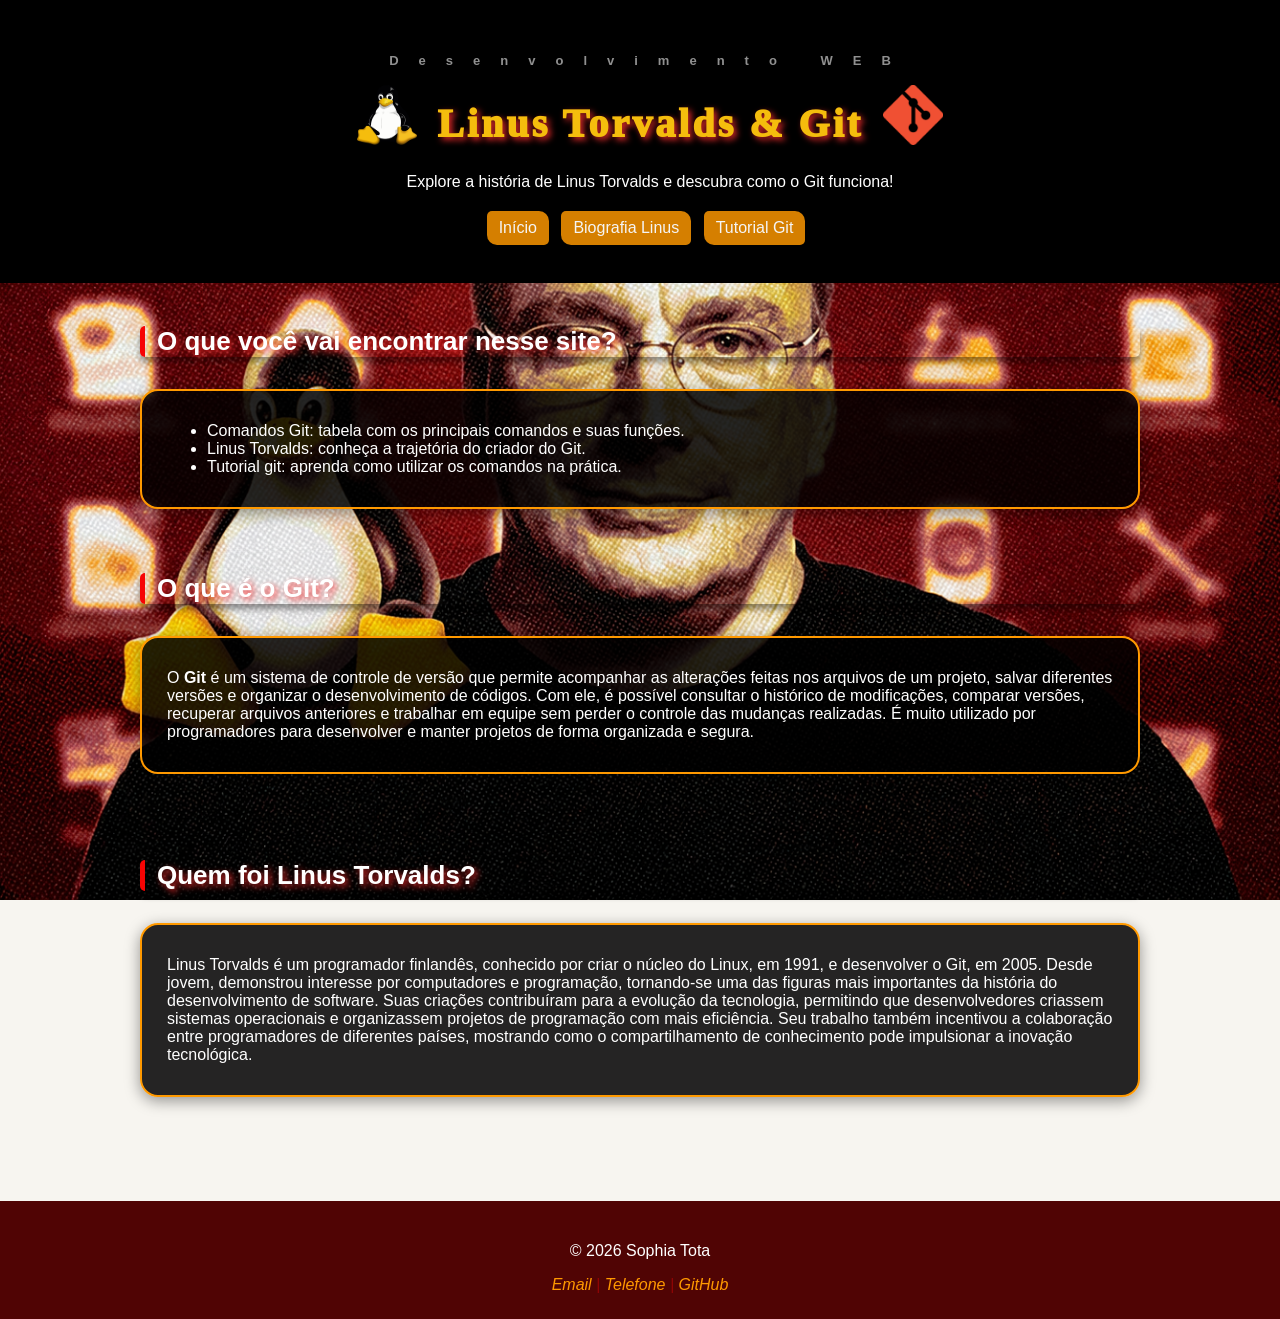
<file: index.html>
<!DOCTYPE html>
<html lang="en">
<head>
    <meta charset="UTF-8">
    <meta name="viewport" content="width=device-width, initial-scale=1.0">
    <title>Tutorial | Git </title>
    <link rel="stylesheet" href="./style/style.css">

</head>
<body>
    <header class="cabecalho">
        <div class="container">
            <p class="etiqueta">Desenvolvimento WEB</p>
            <div class="foto">
            <img src="img/linux.png" alt="Logo do Linux">
            <h1>Linus Torvalds & Git</h1>
            <img src="img/git.png" alt="Logo do Git">
        </div>
        <div class="container">

            <p class="subtitulo">
                Explore a história de Linus Torvalds e descubra como o Git funciona!
            </p>

             <nav class="menu-principal">
                    <ul class="menu-lista">
                    <li><a class="menu-link" href="index.html">Início</a></li>
                    <li><a class="menu-link" href="./pages/bio.html"> Biografia Linus</a></li>
                    <li><a class="menu-link" href="./pages/git.html"> Tutorial Git</a></li>
                </ul>
            </nav>

        </div>
    </header>
    
    <main>
         <section class="secao">
                    <div class="container">
                        <h2 class="titulo-secao">O que você vai encontrar nesse site?</h2>
                        <article class="card">

                        <p>
                            <ul>
                                <li> Comandos Git: tabela com os principais comandos e suas funções.</li>
                                <li> Linus Torvalds: conheça a trajetória do criador do Git.</li>
                                <li> Tutorial git: aprenda como utilizar os comandos na prática.</li>
                            </ul>
                        </p>
                    </article>
                        </div>
                <section class="secao">
                    <div class="container">
                        <h2 class="titulo-secao">O que é o Git?</h2>
                        <article class="card">

                        <p>
                            O <b>Git</b> é um sistema de controle de versão que permite acompanhar 
                            as alterações feitas nos arquivos de um projeto, salvar diferentes 
                            versões e organizar o desenvolvimento de códigos. Com ele, é possível 
                            consultar o histórico de modificações, comparar versões, recuperar arquivos 
                            anteriores e trabalhar em equipe sem perder o controle das mudanças realizadas. 
                            É muito utilizado por programadores para desenvolver e manter projetos de forma 
                            organizada e segura.
                        </p>
                        </div>
                    </section>
                    </article>
                        <section class="secao">
                        <div class="container">

                        <h2 class="titulo-secao">Quem foi Linus Torvalds?</h2>
                        <article class="card">
                                <p>
                                    Linus Torvalds é um programador finlandês, 
                                    conhecido por criar o núcleo do Linux, em 1991, e desenvolver o Git, 
                                    em 2005. Desde jovem, demonstrou interesse por computadores e programação, 
                                    tornando-se uma das figuras mais importantes da história do desenvolvimento 
                                    de software. Suas criações contribuíram para a evolução da tecnologia, permitindo 
                                    que desenvolvedores criassem sistemas operacionais e organizassem projetos de programação 
                                    com mais eficiência. Seu trabalho também incentivou a colaboração entre programadores de 
                                    diferentes países, mostrando como o compartilhamento de conhecimento pode impulsionar a 
                                    inovação tecnológica.
                                </p>
                            </article>
                        </section>
                        </div>
                        </article>
        
    </main>
  <footer class="rodape">
        <div class="container">
            <p>&copy; 2026 Sophia Tota </p>

            <address>
                <a href="sophia.ttota@gmail">Email</a>
                <span> | </span>
                <a href="tel+5515991891791">Telefone</a>
                <span> | </span>
                <a href="https://github.com/sophiatota" target="_blank">GitHub</a>

            </address>

        </div>

    </footer>


</body>
</html>
</file>
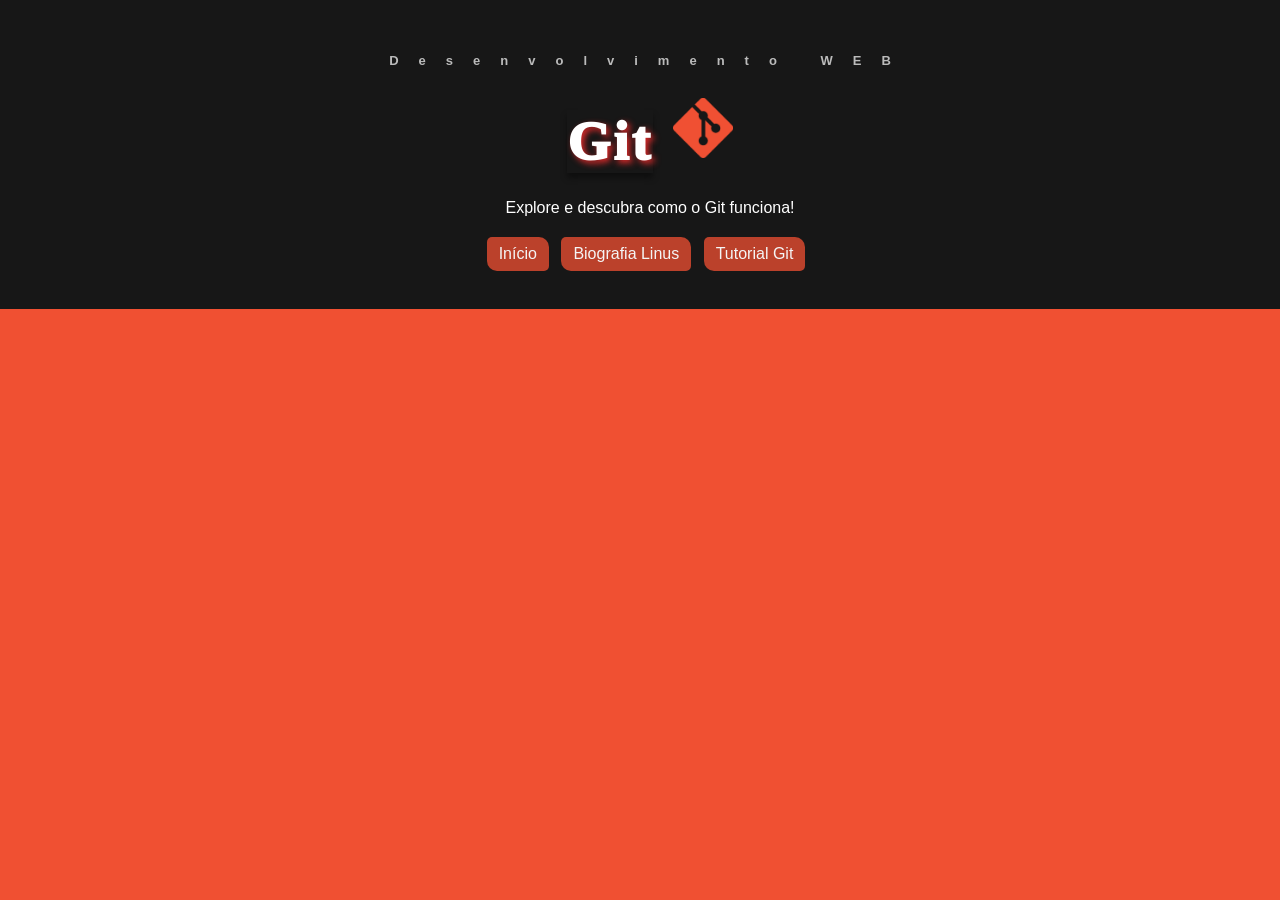
<file: pages/git.html>
<!DOCTYPE html>
<html lang="en">
<head>
    <meta charset="UTF-8">
    <meta name="viewport" content="width=device-width, initial-scale=1.0">
    <title>Tutorial | Git </title>
    <link rel="stylesheet" href="../style/style-git.css">

</head>
<body>
    <header class="cabecalho">
        <div class="container">
            <p class="etiqueta">Desenvolvimento WEB</p>
            <div class="foto">
            <h1>Git</h1>
            <img src="../img/git.png" alt="Logo do Git">
        </div>
        <div class="container">

            <p class="subtitulo">
                Explore e descubra como o Git funciona!
            </p>

             <nav class="menu-principal">
                    <ul class="menu-lista">
                    <li><a class="menu-link" href="index.html">Início</a></li>
                    <li><a class="menu-link" href="./pages/bio.html"> Biografia Linus</a></li>
                    <li><a class="menu-link" href="./pages/git.html"> Tutorial Git</a></li>
                </ul>
            </nav>

        </div>
    </header>
    
    <!--<main>
         <section class="secao">
                    <div class="container">
                        <h2 class="titulo-secao">1. Comandos básicos do Git</h2>
                         <table>

                            <thead>
                                <tr>
                                    <th>Comando</th>
                                    <th>Função</th>
                                </tr>
                            </thead>

                            <tbody>
                                <tr>
                                    <td>git init</td>
                                    <td>Inicializa o Git na pasta, criando um repositório para controlar as versões dos arquivos.</td>
                
                                </tr>
                                <tr>

                                    <td>Photoshop</td>
                                    <td>R$ 1.000,000</td>
                                </tr>
                                <tr>

                                    <td>Illustrator</td>
                                    <td>R$ 1.000,000</td>
                                </tr>
                                <tr>
                                    <td rowspan="4">Desenvolvimento</td>
                                    <td>HTML</td>
                                    <td>R$ 1.000,000</td>
                                </tr>
                                <tr>

                                    <td>CSS</td>
                                    <td>R$ 1.000,000</td>
                                </tr>
                                <tr>

                                    <td>JS</td>
                                    <td>R$ 1.000,000</td>
                                </tr>
                                <tr>

                                    <td>PHP</td>
                                    <td>R$ 1.000,000</td>
                                </tr>
                            </tbody>
                            <tfoot>
                                <tr>
                                    <td colspan="3">Valores sujeitos a alterações sem aviso prévio</td>
                                </tr>
                            </tfoot>
                        </table>

                        </div>
                <section class="secao">
                    <div class="container">
                        <h2 class="titulo-secao">O que é o Git?</h2>
                        <article class="card">

                        <p>
                            O <b>Git</b> é um sistema de controle de versão que permite acompanhar 
                            as alterações feitas nos arquivos de um projeto, salvar diferentes 
                            versões e organizar o desenvolvimento de códigos. Com ele, é possível 
                            consultar o histórico de modificações, comparar versões, recuperar arquivos 
                            anteriores e trabalhar em equipe sem perder o controle das mudanças realizadas. 
                            É muito utilizado por programadores para desenvolver e manter projetos de forma 
                            organizada e segura.
                        </p>
                        </div>
                    </section>
                    </article>
                        <section class="secao">
                        <div class="container">

                        <h2 class="titulo-secao">Quem foi Linus Torvalds?</h2>
                        <article class="card">
                                <p>
                                    Linus Torvalds é um programador finlandês, 
                                    conhecido por criar o núcleo do Linux, em 1991, e desenvolver o Git, 
                                    em 2005. Desde jovem, demonstrou interesse por computadores e programação, 
                                    tornando-se uma das figuras mais importantes da história do desenvolvimento 
                                    de software. Suas criações contribuíram para a evolução da tecnologia, permitindo 
                                    que desenvolvedores criassem sistemas operacionais e organizassem projetos de programação 
                                    com mais eficiência. Seu trabalho também incentivou a colaboração entre programadores de 
                                    diferentes países, mostrando como o compartilhamento de conhecimento pode impulsionar a 
                                    inovação tecnológica.
                                </p>
                            </article>
                        </section>
                        </div>
                        </article>
        
    </main>
  <footer class="rodape">
        <div class="container">
            <p>&copy; 2026 Sophia Tota </p>

            <address>
                <a href="sophia.ttota@gmail">Email</a>
                <span> | </span>
                <a href="tel+5515991891791">Telefone</a>
                <span> | </span>
                <a href="https://github.com/sophiatota" target="_blank">GitHub</a>

            </address>

        </div>

    </footer>
-->

</body>
</html>
</file>
<file: style/style.css>
*{
    box-sizing: border-box;
}

body{
    margin: 0;
    background-color: rgba(247, 245, 240, 0.966);
    color: rgb(0, 0, 0);
    /*a fonte só vai aparecer se no computador tiver instalado*/
    font-family: Arial, Helvetica,sans-serif ;
    font-size: 16px;
    /*se a arial não tiver instalda a outra vai ser,*/
    /*line-height: 9.5;*/
    background-image: url(../img/gitli.png);
    background-size: cover;
    background-position: center;
    background-repeat: no-repeat;
    background-attachment: fixed;
}


h1, h2, h3 {
    color:  white;
    text-shadow: 3px 3px 6px #f12c2ce3;
    box-shadow: 0 5px 6px rgba(0, 0, 0, 0.4);
}

h1{
    font-size: 40px;
    margin-bottom: 10px;
    font-family: cursive;
    letter-spacing: 3px;
}
h2{
    font-size: 26px;
}
h3{
    font-size: 20px;
}
a{
    color: #ff9900;
    
}

code, pre{
    font-family: "Courier New", monospace;
}

.container{
    width: 90%;
    /*largura*/
    max-width: 1000px;
    margin: 0 auto;
    
    
}

.cabecalho{
    background-color: rgb(0, 0, 0);
    color:#ffff;
    padding: 40px 20px 30px 40px;
    margin: 0px auto;
    height: 0%;
    /*sequencia*/
    text-align: center;
}
.cabecalho h1{
    /*seletor decendente*/
    color: #f5bd0d;
    font-weight: 1000;
    /*text-align: center;*/
    margin: 10px, 30px, 40px, 1000px;
}

.etiqueta{
    margin-bottom: 5px;
    color: rgba(245, 245, 245, 0.589);
    font-size: 13px;
    font-weight: bold;
    letter-spacing: 20px;
    /*text-align: center;*/
}

.subtitulo{
    max-width: 1000px;
    /*altera o subtituo*/ 
}
.menu-lista{
    /*zera todas as margin*/
    margin: 20px 0 0;
    padding: 0;
    /*espacamento inteiro*/
    list-style: none;
    /*muda as bolinha*/
    
}
.menu-lista li{
    /*display: block;*/
    display: inline-block;
    margin-right: 8px;
    margin-bottom: 8px;
}

.menu-link{
    display: inline-block;
    padding: 8px 12px;
    background-color:  #ff9900d5;
    border-radius: 5px 10px;
    color: whitesmoke;
    text-decoration: none;
    text-align: center;
    
    
}

.secao{
    padding: 22px 0;
    /*background-color:  rgb(220, 93, 20);;*/
    /*border: 1px solid rgb(255, 255, 255);*/
    border-radius: 8px;
    /*padding: 1px 0*/
    /*MUDA A MARGEEEM O ESPAÇO GIGANTEEE*/
}

.titulo-secao{
    margin-bottom: 32px;
    padding-left: 12px;
    border-left: 5px solid rgb(247, 4, 4);
    border-radius: 5px;
    /*border-style: dotted;*/
}

.grade-cards{
    display: grid;
    gap: 67px;
    /*ESPAÇO ENTRE OS CARDS*/
}
.card{
background-color: rgba(0, 0, 0, 0.85);
    border: 2px solid #ff9900;
    border-radius: 18px;
    padding: 15px 25px;
    
    margin: 20px auto;
    color: white;
    box-shadow: 0 4px 15px rgba(0, 0, 0, 0.4);
}

.rodape{
    margin-top: 40px;
    padding: 25px;
    background-color: rgb(80, 4, 4);
    text-align: center;
    color: #ffff;
}
.rodape address{
    font-size: normal;
    color: rgb(143, 5, 5);
}

.rodape a{
    text-decoration: none;
}
.imagem{
    float: left;
    margin-left: 15px;
    width: 300px;
    height: 150px;
}
.foto {
    display: flex;
    align-items: center;
    justify-content: center;
    gap: 20px;
}

.foto img {
    width: 60px;
    height: 60px;
}

.container-2{
    width: 100%;
    /*largura*/
    max-width: 1000px;
    margin: 0 auto;
    position: relative;
    top: 600px;
}
</file>
<file: style/style-git.css>
*{
    box-sizing: border-box;
}

body{
    margin: 0;
    background-color: #F05032;
    color: rgb(0, 0, 0);
    /*a fonte só vai aparecer se no computador tiver instalado*/
    font-family: Arial, Helvetica,sans-serif ;
    font-size: 16px;
}


h1, h2, h3 {
    color:  white;
    text-shadow: 3px 3px 6px #f12c2ce3;
    box-shadow: 0 5px 6px rgba(0, 0, 0, 0.4);
}

h1{
    font-size: 55px;
    margin-bottom: 10px;
    font-family: cursive;
    letter-spacing: 3px;
}
h2{
    font-size: 26px;
}
h3{
    font-size: 20px;
}
a{
    color: #ff9900;
    
}

code, pre{
    font-family: "Courier New", monospace;
}

.container{
    width: 90%;
    /*largura*/
    max-width: 1000px;
    margin: 0 auto;
    
    
}

.cabecalho{
    background-color: #171717;
    color:#ffff;
    padding: 40px 20px 30px 40px;
    margin: 0px auto;
    height: 0%;
    /*sequencia*/
    text-align: center;
}
.cabecalho h1{
    /*seletor decendente*/
    color: #ffffff;
    font-weight: 1000;
    /*text-align: center;*/
    margin: 10px, 30px, 40px, 1000px;
}

.etiqueta{
    margin-bottom: 5px;
    color: rgba(245, 245, 245, 0.738);
    font-size: 13px;
    font-weight: bold;
    letter-spacing: 20px;
    /*text-align: center;*/
}

.subtitulo{
    max-width: 1000px;
    /*altera o subtituo*/ 
}
.menu-lista{
    /*zera todas as margin*/
    margin: 20px 0 0;
    padding: 0;
    /*espacamento inteiro*/
    list-style: none;
    /*muda as bolinha*/
    
}
.menu-lista li{
    /*display: block;*/
    display: inline-block;
    margin-right: 8px;
    margin-bottom: 8px;
}

.menu-link{
    display: inline-block;
    padding: 8px 12px;
    background-color:  #f04e32c1;
    border-radius: 5px 10px;
    color: whitesmoke;
    text-decoration: none;
    text-align: center;
    
    
}

.secao{
    padding: 22px 0;
    /*background-color:  rgb(220, 93, 20);;*/
    /*border: 1px solid rgb(255, 255, 255);*/
    border-radius: 8px;
    /*padding: 1px 0*/
    /*MUDA A MARGEEEM O ESPAÇO GIGANTEEE*/
}

.titulo-secao{
    margin-bottom: 32px;
    padding-left: 12px;
    border-left: 5px solid rgb(247, 4, 4);
    border-radius: 5px;
    /*border-style: dotted;*/
}

.grade-cards{
    display: grid;
    gap: 67px;
    /*ESPAÇO ENTRE OS CARDS*/
}
.card{
background-color: rgba(0, 0, 0, 0.85);
    border: 2px solid #ff9900;
    border-radius: 18px;
    padding: 15px 25px;
    
    margin: 20px auto;
    color: white;
    box-shadow: 0 4px 15px rgba(0, 0, 0, 0.4);
}

.rodape{
    margin-top: 40px;
    padding: 25px;
    background-color: rgb(80, 4, 4);
    text-align: center;
    color: #ffff;
}
.rodape address{
    font-size: normal;
    color: rgb(143, 5, 5);
}

.rodape a{
    text-decoration: none;
}
.imagem{
    float: left;
    margin-left: 15px;
    width: 300px;
    height: 150px;
}
.foto {
    display: flex;
    align-items: center;
    justify-content: center;
    gap: 20px;
}

.foto img {
    width: 60px;
    height: 60px;
}

.container-2{
    width: 100%;
    /*largura*/
    max-width: 1000px;
    margin: 0 auto;
    position: relative;
    top: 600px;
}
</file>
